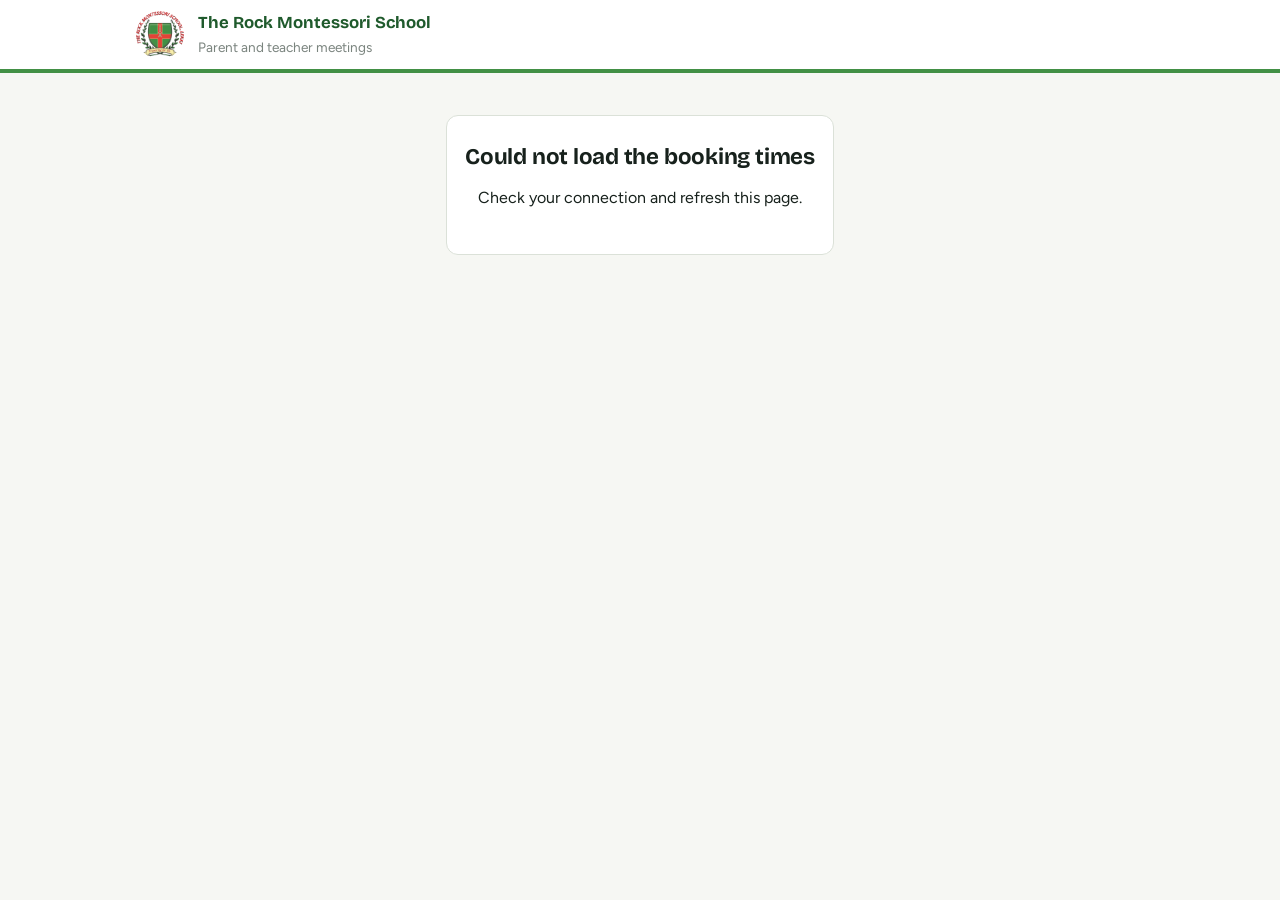
<file: index.html>
<!doctype html>
<html lang="en">
<head>
  <meta charset="utf-8">
  <meta name="viewport" content="width=device-width, initial-scale=1">
  <title>Book a teacher meeting | The Rock Montessori School</title>
  <meta name="theme-color" content="#1f5a2c">
  <link rel="icon" href="icon-192.png">
  <link rel="apple-touch-icon" href="icon-192.png">
  <link rel="manifest" href="manifest.webmanifest">
  <link rel="preconnect" href="https://fonts.googleapis.com">
  <link href="https://fonts.googleapis.com/css2?family=Bricolage+Grotesque:opsz,wght@12..96,600;12..96,800&family=Figtree:wght@400;600;700&display=swap" rel="stylesheet">
  <link rel="stylesheet" href="style.css">
</head>
<body>
  <header class="top">
    <div class="wrap">
      <img class="logo" id="logo" src="logo.png" alt="" width="64" height="64" onerror="this.replaceWith(Object.assign(document.createElement('div'),{className:'logo',textContent:'R'}))">
      <div><b id="school">The Rock Montessori School</b><span id="event">Parent and teacher meetings</span></div>
    </div>
  </header>

  <main class="wrap page" id="app">
    <div id="loading" class="panel narrow">Loading available times…</div>
    <section id="notice" class="panel closedmsg narrow" hidden></section>

    <section id="chooser" class="narrow" hidden>
      <div class="intro"><h1>Choose a meeting day</h1><p>Pick the day you want to book. Each day has its own times.</p></div>
      <div id="eventCards"></div>
    </section>

    <div id="form" class="cols" hidden>
      <div class="side">
        <section class="intro">
          <h1>Book a <span id="len">10</span>-minute meeting with your child's teacher</h1>
          <p>Add each child, choose their class, then pick a time. A time you pick disappears for every other parent.</p>
          <span class="when" id="when"></span>
          <span class="closes" id="closes"></span>
          <button class="linkbtn plain" id="changeEvent" type="button" hidden>Choose a different day</button>
        </section>
        <section class="panel">
          <h2>Your details</h2>
          <div class="grid2">
            <div class="full"><label for="pname">Parent or guardian name</label><input type="text" id="pname" autocomplete="name"></div>
            <div><label for="pemail">Email</label><input type="email" id="pemail" autocomplete="email" inputmode="email"><p class="hint">Your confirmation is sent here.</p></div>
            <div><label for="pphone">Phone number</label><input type="tel" id="pphone" autocomplete="tel" inputmode="tel"></div>
          </div>
        </section>
      </div>
      <div class="mainc">
        <div id="kids"></div>
        <button class="addkid" id="addKid" type="button">Add another child</button>
        <div class="error" id="err" role="alert" hidden></div>
      </div>
    </div>

    <section id="done" class="done narrow" hidden></section>
  </main>

  <div class="bar" id="bar" hidden>
    <div class="wrap">
      <div class="pick-list" id="picks"></div>
      <button class="primary" id="confirm" type="button">Confirm booking</button>
    </div>
  </div>

  <script src="config.js"></script>
  <script src="api.js"></script>
  <script src="parent.js"></script>
  <script>if ('serviceWorker' in navigator) navigator.serviceWorker.register('sw.js').catch(function () {});</script>
</body>
</html>
</file>
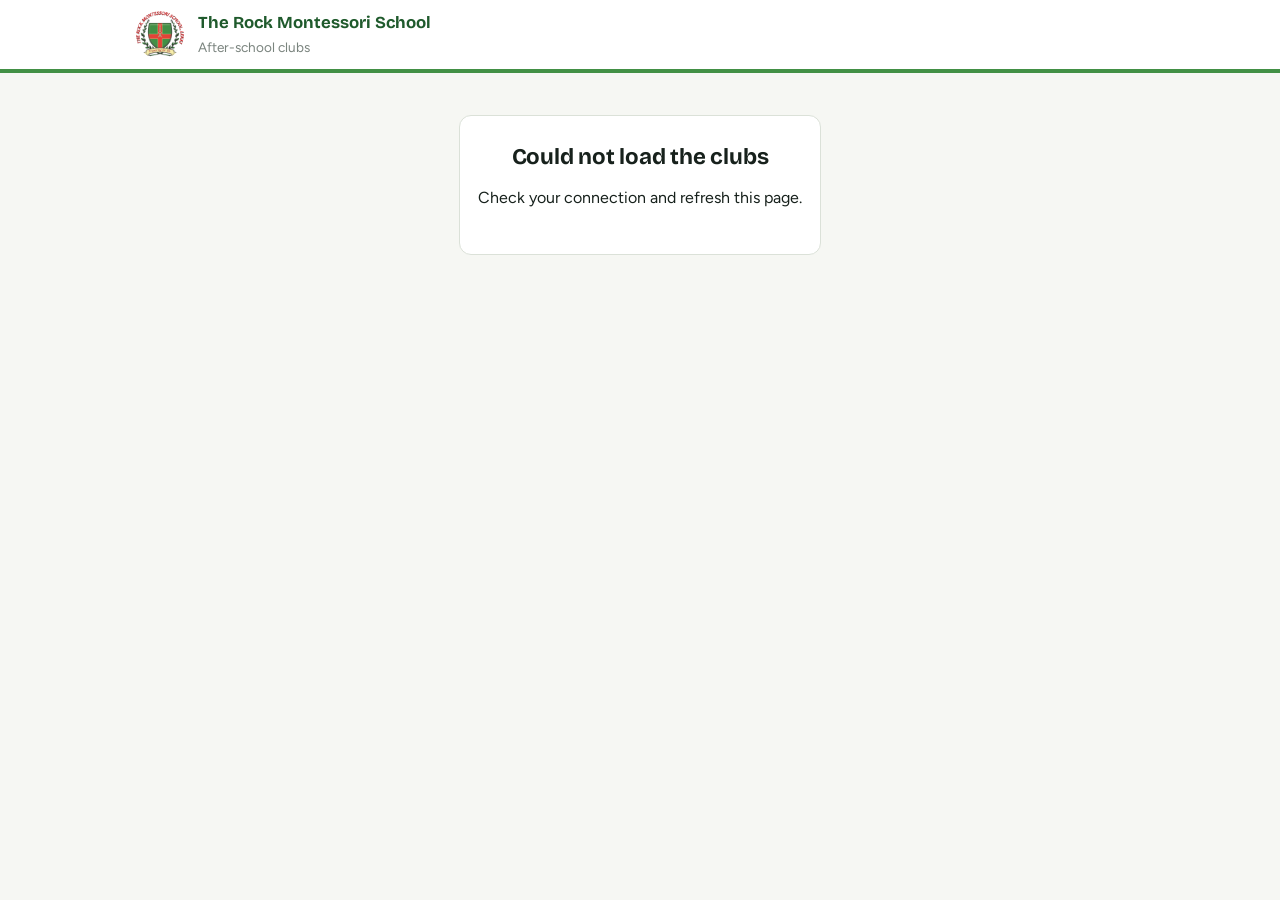
<file: clubs.html>
<!doctype html>
<html lang="en">
<head>
  <meta charset="utf-8">
  <meta name="viewport" content="width=device-width, initial-scale=1">
  <title>After-school clubs | The Rock Montessori School</title>
  <meta name="theme-color" content="#1f5a2c">
  <link rel="icon" href="icon-192.png">
  <link rel="apple-touch-icon" href="icon-192.png">
  <link rel="manifest" href="manifest.webmanifest">
  <link rel="preconnect" href="https://fonts.googleapis.com">
  <link href="https://fonts.googleapis.com/css2?family=Bricolage+Grotesque:opsz,wght@12..96,600;12..96,800&family=Figtree:wght@400;600;700&display=swap" rel="stylesheet">
  <link rel="stylesheet" href="style.css">
</head>
<body>
  <header class="top">
    <div class="wrap">
      <img class="logo" id="logo" src="logo.png" alt="" width="64" height="64" onerror="this.replaceWith(Object.assign(document.createElement('div'),{className:'logo',textContent:'R'}))">
      <div><b id="school">The Rock Montessori School</b><span id="event">After-school clubs</span></div>
    </div>
  </header>

  <main class="wrap page" id="app">
    <div id="loading" class="panel narrow">Loading the club list…</div>
    <section id="notice" class="panel closedmsg narrow" hidden></section>

    <section id="chooser" class="narrow" hidden>
      <div class="intro"><h1>Choose a club sign-up</h1><p>Pick the sign-up you want to fill in.</p></div>
      <div id="termCards"></div>
    </section>

    <div id="form" class="cols" hidden>
      <div class="side">
        <section class="intro">
          <h1 id="termTitle">After-school activities</h1>
          <p>Add each child, choose their class, then pick <b>one activity for each day</b>, or <b>None</b> if they will not stay that day. Your bill is created straight away and emailed to you.</p>
          <span class="when" id="termWhen" hidden></span>
          <button class="linkbtn plain" id="changeTerm" type="button" hidden>Choose a different sign-up</button>
        </section>
        <section class="panel">
          <h2>Your details</h2>
          <div class="grid2">
            <div class="full"><label for="pname">Parent or guardian name</label><input type="text" id="pname" autocomplete="name"></div>
            <div><label for="pemail">Email</label><input type="email" id="pemail" autocomplete="email" inputmode="email"><p class="hint">Your bill is sent here.</p></div>
            <div><label for="pphone">Phone number</label><input type="tel" id="pphone" autocomplete="tel" inputmode="tel"></div>
          </div>
        </section>
      </div>
      <div class="mainc">
        <div id="kids"></div>
        <button class="addkid" id="addKid" type="button">Add another child</button>
        <div class="error" id="err" role="alert" hidden></div>
      </div>
    </div>

    <section id="done" class="done narrow" hidden></section>
  </main>

  <div class="bar" id="bar" hidden>
    <div class="wrap">
      <div class="pick-list" id="totalText"><span class="none">Nothing chosen yet</span></div>
      <button class="primary" id="confirm" type="button">Confirm and get bill</button>
    </div>
  </div>

  <script src="config.js"></script>
  <script src="clubs-api.js"></script>
  <script src="clubs.js"></script>
</body>
</html>
</file>
<file: style.css>
:root {
  --forest: #1f5a2c;
  --forest-2: #2f7d3f;
  --brand-green: #429045;
  --brand-red: #d63a2e;
  --cream: #fbf3c4;
  --paper: #f6f7f3;
  --card: #ffffff;
  --ink: #17211c;
  --muted: #5a665f;
  --line: #dbe1d8;
  --danger: #b4412b;
  --ok: #1f7a4d;
  --rod: #c9382c;
  --radius: 12px;
  font-family: 'Figtree', system-ui, -apple-system, 'Segoe UI', Roboto, sans-serif;
  color: var(--ink);
  background: var(--paper);
}
* { box-sizing: border-box; }
body { margin: 0; line-height: 1.5; font-size: 16px; }
h1, h2, h3 { font-family: 'Bricolage Grotesque', 'Figtree', system-ui, sans-serif; line-height: 1.15; margin: 0; letter-spacing: -0.01em; }
button, input, select { font: inherit; color: inherit; }
:focus-visible { outline: 3px solid var(--brand-red); outline-offset: 2px; }
[hidden] { display: none !important; }

/* header: white so the school logo sits on its own background */
.top { background: #fff; border-bottom: 4px solid var(--brand-green); }
.top .wrap { display: flex; align-items: center; gap: 14px; padding: 10px 16px; }
.logo { width: 64px; height: 64px; object-fit: contain; flex: none; display: grid; place-items: center; font-weight: 800; color: var(--forest); font-family: 'Bricolage Grotesque', sans-serif; font-size: 1.6rem; }
.top b { display: block; font-size: 1.1rem; color: var(--forest); font-family: 'Bricolage Grotesque', 'Figtree', sans-serif; }
.top span { font-size: .88rem; color: var(--muted); }
.wrap { display: flex; align-items: center; gap: 14px; padding: 14px 16px; }
.logo { width: 48px; height: 48px; border-radius: 50%; background: #fff; object-fit: contain; flex: none; display: grid; place-items: center; font-weight: 800; color: var(--forest); font-family: 'Bricolage Grotesque', sans-serif; }
.top b { display: block; font-size: 1.05rem; }
.top span { font-size: .85rem; opacity: .8; }
.wrap { max-width: 1040px; margin: 0 auto; padding: 0 16px; }
main.wrap { padding-top: 24px; padding-bottom: 140px; }

.intro h1 { font-size: clamp(1.7rem, 5vw, 2.4rem); max-width: 18ch; }
.intro p { color: var(--muted); max-width: 52ch; margin: 10px 0 0; }
.when { display: inline-block; margin-top: 14px; background: var(--cream); color: #7a1f16; border: 1px solid #e6d68a; font-weight: 700; padding: 6px 12px; border-radius: 8px; font-size: .95rem; }
.closes { display: block; margin-top: 8px; font-size: .9rem; color: var(--muted); }

.panel { background: var(--card); border: 1px solid var(--line); border-radius: var(--radius); padding: 18px; margin-top: 18px; }
.panel > h2 { font-size: 1.15rem; margin-bottom: 12px; }
.grid2 { display: grid; gap: 12px; grid-template-columns: 1fr; }
@media (min-width: 560px) { .grid2 { grid-template-columns: 1fr 1fr; } .grid2 .full { grid-column: 1 / -1; } }
label, legend { display: block; font-weight: 600; font-size: .92rem; margin-bottom: 4px; padding: 0; }
input[type=text], input[type=email], input[type=tel], input[type=password], input[type=date], input[type=time], input[type=datetime-local], select {
  width: 100%; padding: 11px 12px; border: 1px solid #b9c3b6; border-radius: 8px; background: #fff; min-height: 46px;
}
fieldset { border: 0; padding: 0; margin: 14px 0 0; min-width: 0; }
.hint { font-size: .85rem; color: var(--muted); margin: 4px 0 0; }

/* child cards: each child has their own colour rod */
.kid { background: var(--card); border: 1px solid var(--line); border-left: 8px solid var(--rod); border-radius: var(--radius); padding: 16px 16px 18px; margin-top: 18px; }
.kid-head { display: flex; justify-content: space-between; align-items: center; margin-bottom: 12px; gap: 8px; }
.kid-head h3 { font-size: 1.1rem; }
.linkbtn { background: none; border: 0; color: var(--danger); font-weight: 600; cursor: pointer; padding: 8px; min-height: 40px; }
.chips { display: flex; flex-wrap: wrap; gap: 8px; }
.chip { border: 1px solid #b9c3b6; background: #fff; border-radius: 999px; padding: 8px 14px; min-height: 42px; cursor: pointer; font-weight: 600; }
.chip:hover { border-color: var(--forest); }
.chip[aria-pressed=true] { background: var(--forest); border-color: var(--forest); color: #fff; }

.slots { display: grid; grid-template-columns: repeat(auto-fill, minmax(8.4rem, 1fr)); gap: 8px; }
.slot { border: 1.5px solid var(--forest-2); background: #fff; border-radius: 10px; min-height: 48px; padding: 6px 8px; cursor: pointer; font-weight: 600; font-size: .95rem; }
.slot:hover { background: color-mix(in srgb, var(--rod) 12%, white); border-color: var(--rod); }
.slot[aria-pressed=true] { background: var(--rod); border-color: var(--rod); color: #fff; box-shadow: inset 0 0 0 2px #fff; }
.hour { margin-top: 12px; }
.hour h4 { margin: 0 0 6px; font-size: .85rem; color: var(--muted); font-weight: 700; }
.slot-count { font-size: .85rem; color: var(--muted); margin: 14px 0 4px; font-weight: 600; }
.note { background: var(--cream); border: 1px solid #e6d68a; border-radius: 8px; padding: 10px 12px; font-size: .92rem; margin-top: 10px; }
.empty { background: #f1f3ee; border-radius: 8px; padding: 12px; font-size: .95rem; color: var(--muted); }

.addkid { width: 100%; margin-top: 18px; min-height: 50px; border: 2px dashed var(--forest-2); background: transparent; border-radius: var(--radius); font-weight: 700; color: var(--forest); cursor: pointer; }
.addkid:hover { background: #e9f1e6; }

/* sticky summary bar */
.bar { position: fixed; left: 0; right: 0; bottom: 0; background: #fff; border-top: 1px solid var(--line); box-shadow: 0 -6px 20px rgba(23,33,28,.08); padding: 10px 16px calc(10px + env(safe-area-inset-bottom)); z-index: 5; }
.bar .wrap { padding: 0; display: flex; gap: 12px; align-items: center; justify-content: space-between; }
.pick-list { display: flex; flex-wrap: wrap; gap: 6px; min-width: 0; font-size: .85rem; }
.pick { border-left: 6px solid var(--rod); background: #f1f3ee; padding: 3px 8px; border-radius: 4px; white-space: nowrap; }
.bar .none { color: var(--muted); font-size: .9rem; }
.primary { background: var(--forest); color: #fff; border: 0; border-radius: 10px; min-height: 50px; padding: 0 22px; font-weight: 700; cursor: pointer; flex: none; }
.primary:hover { background: var(--forest-2); }
.primary:disabled { opacity: .6; cursor: wait; }
.secondary { background: #fff; border: 1.5px solid var(--forest); color: var(--forest); border-radius: 10px; min-height: 46px; padding: 0 18px; font-weight: 700; cursor: pointer; }
.error { background: #fbeae6; border: 1px solid #e9b4a8; color: #7c2412; border-radius: 8px; padding: 10px 12px; margin-top: 14px; }
.error ul { margin: 4px 0 0; padding-left: 18px; }

/* success */
.done h2 { font-size: 1.6rem; }
.ticket { display: flex; justify-content: space-between; gap: 12px; border-left: 8px solid var(--rod); background: #fff; border: 1px solid var(--line); border-left-width: 8px; border-radius: 10px; padding: 14px; margin-top: 10px; border-left-color: var(--rod); }
.ticket b { font-size: 1.05rem; }
.ticket .t { font-weight: 700; white-space: nowrap; text-align: right; }
.demo-note { background: #e8eefc; border: 1px solid #b6c6ee; color: #1d3470; border-radius: 8px; padding: 8px 12px; font-size: .88rem; margin-top: 14px; }

/* admin */
.admin-wrap { max-width: 1100px; margin: 0 auto; padding: 20px 16px 60px; }
.toolbar { display: flex; flex-wrap: wrap; gap: 8px; align-items: center; margin: 16px 0; }
.toolbar .spacer { flex: 1; }
.tabs { display: flex; gap: 6px; overflow-x: auto; padding-bottom: 6px; }
.tab { flex: none; border: 1px solid var(--line); background: #fff; border-radius: 10px; padding: 8px 12px; cursor: pointer; font-weight: 600; text-align: left; min-height: 52px; }
.tab small { display: block; font-weight: 500; color: var(--muted); }
.tab[aria-selected=true] { background: var(--forest); color: #fff; border-color: var(--forest); }
.tab[aria-selected=true] small { color: #d6e4dc; }
.tablewrap { overflow-x: auto; background: #fff; border: 1px solid var(--line); border-radius: var(--radius); }
table { border-collapse: collapse; width: 100%; font-size: .93rem; }
th, td { text-align: left; padding: 9px 12px; border-bottom: 1px solid var(--line); vertical-align: top; }
th { background: #eef1ea; font-size: .85rem; position: sticky; top: 0; }
tr.free td { color: var(--muted); }
.badge { display: inline-block; border-radius: 999px; padding: 2px 10px; font-size: .8rem; font-weight: 700; }
.badge.booked { background: #dcefe4; color: #14583a; }
.badge.free { background: #eef1ea; color: var(--muted); }
.badge.blocked { background: #f3e3d9; color: #7c3a14; }
.mini { border: 1px solid #b9c3b6; background: #fff; border-radius: 6px; padding: 4px 10px; cursor: pointer; font-size: .85rem; min-height: 32px; }
.mini.danger { color: var(--danger); border-color: #e2b3a8; }
.login { max-width: 380px; margin: 12vh auto 0; }
#printArea { display: none; }
@media print {
  body > *:not(#printArea) { display: none !important; }
  #printArea { display: block; }
  #printArea section { page-break-after: always; padding: 8mm; }
  #printArea h2 { margin-bottom: 4px; }
  #printArea p { margin: 0 0 10px; color: #444; }
  #printArea table { font-size: 11pt; }
  #printArea th { position: static; }
  #printArea td { height: 9mm; }
}
@media (prefers-reduced-motion: no-preference) {
  .slot, .chip, .tab { transition: background .12s, border-color .12s; }
  .ticket { animation: pop .35s ease-out both; }
  @keyframes pop { from { transform: translateY(8px); opacity: 0; } }
}

/* settings */
.settings { background: #fff; border: 1px solid var(--line); border-radius: var(--radius); padding: 18px; max-width: 760px; }
.settings h2 { font-size: 1.1rem; margin: 22px 0 10px; }
.settings h2:first-child { margin-top: 0; }
.settings .grid2 { margin-bottom: 4px; }
.preview { background: #eef6ec; border: 1px solid #c6dcc3; border-radius: 8px; padding: 10px 12px; margin-top: 14px; font-weight: 600; color: #1d4d27; }
.preview.bad { background: #fbeae6; border-color: #e9b4a8; color: #7c2412; }
.formactions { display: flex; flex-wrap: wrap; gap: 10px; margin-top: 18px; align-items: center; }
.dangerzone { margin-top: 26px; padding-top: 16px; border-top: 1px solid var(--line); }
.closedmsg { text-align: center; padding: 28px 18px; }
.closedmsg h2 { font-size: 1.4rem; margin-bottom: 8px; }
.logo-sm { height: 18mm; }

/* ---------- responsive layout ---------- */
.page .narrow { max-width: 640px; margin-left: auto; margin-right: auto; }
.cols { display: grid; gap: 0; max-width: 720px; margin: 0 auto; }
.side .intro { padding-top: 4px; }
.side .panel:first-of-type { margin-top: 18px; }
@media (min-width: 960px) {
  .cols { grid-template-columns: 360px minmax(0, 1fr); gap: 28px; max-width: none; align-items: start; }
  .side { position: sticky; top: 16px; }
  .mainc .kid:first-child { margin-top: 18px; }
  .intro h1 { font-size: 2.1rem; }
}
.plain { display: block; padding: 8px 0 0; color: var(--forest); text-decoration: underline; }
.eventcard { display: grid; gap: 2px; width: 100%; text-align: left; background: #fff; border: 1px solid var(--line); border-left: 8px solid var(--brand-green); border-radius: var(--radius); padding: 14px 16px; margin-top: 12px; cursor: pointer; }
.eventcard b { font-size: 1.1rem; font-family: 'Bricolage Grotesque', sans-serif; }
.eventcard span { color: var(--muted); }
.eventcard .go { color: var(--forest); font-weight: 700; margin-top: 4px; }
.eventcard:hover { background: #f1f7ef; }

/* admin */
.admin-wrap { max-width: 1200px; }
.adminhead { display: flex; flex-wrap: wrap; gap: 12px; align-items: flex-end; }
.adminhead .eventpick { flex: 1 1 260px; min-width: 0; }
.adminhead .secondary { flex: none; }
#title { font-size: clamp(1.4rem, 4vw, 2rem); margin-top: 16px; }
.linkrow { display: flex; gap: 8px; flex-wrap: wrap; }
.linkrow input { flex: 1 1 240px; min-width: 0; }
.emptyrow { text-align: center; color: var(--muted); padding: 22px 12px; }
td.act { white-space: nowrap; }
@media (max-width: 720px) {
  .toolbar .spacer { flex-basis: 100%; height: 0; }
  .toolbar button { flex: 1 1 auto; }
  .tablewrap { border: 0; background: transparent; overflow: visible; }
  table.rt, table.rt tbody { display: block; }
  table.rt thead { display: none; }
  table.rt tr { display: block; background: #fff; border: 1px solid var(--line); border-radius: var(--radius); margin-bottom: 10px; padding: 6px 12px; }
  table.rt tr.free { background: #fbfcfa; }
  table.rt td { display: flex; justify-content: space-between; gap: 14px; border: 0; padding: 5px 0; text-align: right; word-break: break-word; }
  table.rt td::before { content: attr(data-l); font-weight: 600; color: var(--muted); text-align: left; flex: none; }
  table.rt td.skip { display: none; }
  table.rt td.act { justify-content: flex-end; padding-top: 8px; }
  table.rt td.act::before { content: none; }
  table.rt td.emptyrow { display: block; text-align: center; }
  table.rt td.emptyrow::before { content: none; }
  .settings { padding: 14px; }
}
@media (max-width: 380px) {
  .chip { padding: 8px 11px; }
  .slots { grid-template-columns: repeat(auto-fill, minmax(7.4rem, 1fr)); }
  .primary { padding: 0 14px; }
}

/* change-time dialog */
dialog { border: 0; border-radius: 14px; padding: 20px; width: calc(100% - 32px); max-width: 460px; color: var(--ink); }
dialog::backdrop { background: rgba(23, 33, 28, .45); }
dialog h2 { font-size: 1.2rem; margin-bottom: 8px; }
dialog p { margin: 0 0 12px; }
textarea { width: 100%; padding: 11px 12px; border: 1px solid #b9c3b6; border-radius: 8px; background: #fff; font: inherit; resize: vertical; }
td.act .mini + .mini { margin-left: 4px; }

/* ---------- after-school clubs ---------- */
.modnav { display: flex; gap: 6px; margin: 0 0 14px; padding: 4px; background: #e9efe6; border-radius: 12px; width: fit-content; max-width: 100%; overflow-x: auto; }
.modnav a { padding: 9px 16px; border-radius: 9px; text-decoration: none; color: var(--forest); font-weight: 700; white-space: nowrap; min-height: 40px; display: grid; place-items: center; }
.modnav a[aria-current=page] { background: var(--forest); color: #fff; }
.sr { position: absolute; width: 1px; height: 1px; overflow: hidden; clip: rect(0 0 0 0); white-space: nowrap; }

/* parent sign-up */
.dayblock { border: 0; padding: 0; margin: 18px 0 0; min-width: 0; }
.dayblock legend { font-family: 'Bricolage Grotesque', 'Figtree', sans-serif; font-weight: 800; font-size: 1.05rem; margin-bottom: 6px; }
.daynote { background: var(--cream); border: 1px solid #e6d68a; border-radius: 8px; padding: 8px 10px; font-size: .88rem; margin: 0 0 8px; }
.opts { display: grid; gap: 8px; }
.opt { position: relative; display: flex; justify-content: space-between; align-items: center; gap: 12px; border: 1.5px solid #b9c3b6; background: #fff; border-radius: 10px; padding: 10px 12px; min-height: 50px; cursor: pointer; }
.opt input { position: absolute; opacity: 0; width: 1px; height: 1px; }
.opt .nm { font-weight: 600; flex: 1; min-width: 0; }
.opt .pr { font-weight: 700; white-space: nowrap; color: var(--forest); }
.opt.none .nm { font-weight: 500; color: var(--muted); }
.opt:hover { border-color: var(--rod); }
.opt.on { border-color: var(--rod); background: color-mix(in srgb, var(--rod) 10%, white); box-shadow: inset 0 0 0 1px var(--rod); }
.opt.on .nm { font-weight: 700; color: var(--ink); }
.opt:focus-within { outline: 3px solid var(--brand-red); outline-offset: 2px; }
.kidsum { display: flex; justify-content: space-between; align-items: center; margin-top: 16px; padding-top: 12px; border-top: 1px dashed var(--line); gap: 10px; }
.kidsum .prog { color: var(--muted); font-size: .9rem; }
.kidsum .ktotal { font-size: 1.15rem; }
.billhead { display: flex; justify-content: space-between; align-items: center; background: #eef6ec; border: 1px solid #c6dcc3; border-radius: 10px; padding: 12px 14px; margin: 14px 0 4px; }
.billhead b { font-size: 1.15rem; letter-spacing: .02em; }
.lines { list-style: none; margin: 8px 0 0; padding: 0; font-size: .92rem; }
.lines li { display: flex; justify-content: space-between; gap: 12px; padding: 3px 0; border-bottom: 1px solid #eef1ea; }
.lines li span:last-child { white-space: nowrap; font-weight: 600; }
.totalrow { display: flex; justify-content: space-between; align-items: center; font-size: 1.2rem; margin: 16px 0 0; padding: 12px 4px 0; border-top: 2px solid var(--ink); }
.bank { background: var(--cream); border: 1px solid #e6d68a; border-radius: 10px; padding: 14px 16px; margin-top: 16px; }
.bank dl { display: grid; grid-template-columns: max-content 1fr; gap: 6px 16px; margin: 10px 0; }
.bank dt { color: var(--muted); }
.bank dd { margin: 0; }
.bank p { margin: 8px 0 0; font-size: .95rem; }
.ticket .t { font-size: 1.05rem; }

/* admin clubs */
.stats { display: grid; grid-template-columns: repeat(auto-fit, minmax(140px, 1fr)); gap: 10px; margin: 14px 0 4px; }
.stat { background: #fff; border: 1px solid var(--line); border-radius: var(--radius); padding: 12px 14px; }
.stat b { display: block; font-size: 1.3rem; font-family: 'Bricolage Grotesque', sans-serif; }
.stat span { color: var(--muted); font-size: .88rem; }
.stat.ok { border-left: 6px solid var(--ok); }
.stat.warn { border-left: 6px solid var(--rod); }
.filters { display: flex; flex-wrap: wrap; gap: 8px; margin-bottom: 10px; }
.filters select { width: auto; min-width: 150px; }
.filters input { flex: 1 1 240px; min-width: 0; padding: 11px 12px; border: 1px solid #b9c3b6; border-radius: 8px; min-height: 46px; }
td.num { white-space: nowrap; }
td small { color: var(--muted); }
.mini.go { background: var(--forest); color: #fff; border-color: var(--forest); font-weight: 700; }
.daylist h2 { font-size: 1.2rem; margin: 22px 0 8px; }
.actcard { background: #fff; border: 1px solid var(--line); border-radius: var(--radius); padding: 12px 14px; margin-bottom: 10px; }
.ac-head { display: flex; flex-wrap: wrap; justify-content: space-between; gap: 6px 14px; margin-bottom: 8px; }
.ac-head span { color: var(--muted); }
.actcard .tablewrap { border: 0; }
.checks { display: flex; flex-wrap: wrap; gap: 8px 16px; }
.check { display: flex; align-items: center; gap: 8px; font-weight: 600; min-height: 40px; cursor: pointer; }
.check input { width: 20px; height: 20px; }
.dayedit { border: 1px solid var(--line); border-radius: var(--radius); padding: 12px 14px; margin: 12px 0; background: #fbfcfa; }
.dayedit h3 { font-size: 1.05rem; margin-bottom: 8px; }
.actrow { display: grid; grid-template-columns: minmax(0, 1fr) 120px auto; gap: 8px; margin: 8px 0; align-items: center; }
.actrow input { width: 100%; padding: 10px 12px; border: 1px solid #b9c3b6; border-radius: 8px; min-height: 44px; background: #fff; }
.actrow input[readonly] { background: #f1f3ee; color: var(--muted); }
.actrow .cnt { color: var(--muted); font-size: .85rem; white-space: nowrap; }
@media (max-width: 560px) { .actrow { grid-template-columns: 1fr 110px; } .actrow .mini, .actrow .cnt { grid-column: 1 / -1; justify-self: start; } }
.billkid { border: 1px solid var(--line); border-radius: 10px; padding: 10px 12px; margin: 10px 0; }
.bk-head { display: flex; justify-content: space-between; gap: 10px; }
.billkid .mini { margin-top: 8px; }
.okline { background: #dcefe4; color: #14583a; border-radius: 8px; padding: 8px 12px; font-weight: 600; }
dialog { max-height: calc(100vh - 32px); overflow-y: auto; }
#dlg { max-width: 520px; }

.dayblock.locked { opacity: .9; }
.dayblock.locked .daynote { background: #eef0ec; border-color: #d4d9d0; color: var(--muted); }
.restrict { background: var(--cream); border: 1px solid #e6d68a; border-radius: 10px; padding: 10px 14px; margin-top: 12px; font-size: .92rem; }
.restrict ul { margin: 6px 0; padding-left: 18px; }
.restrict p { margin: 4px 0 0; color: var(--muted); }
.dayclasses { border: 0; padding: 0; margin: 0 0 10px; min-width: 0; }
.dayclasses legend { font-weight: 700; font-size: .92rem; margin-bottom: 2px; }
.dayclasses .check { min-height: 34px; font-weight: 500; }
</file>
